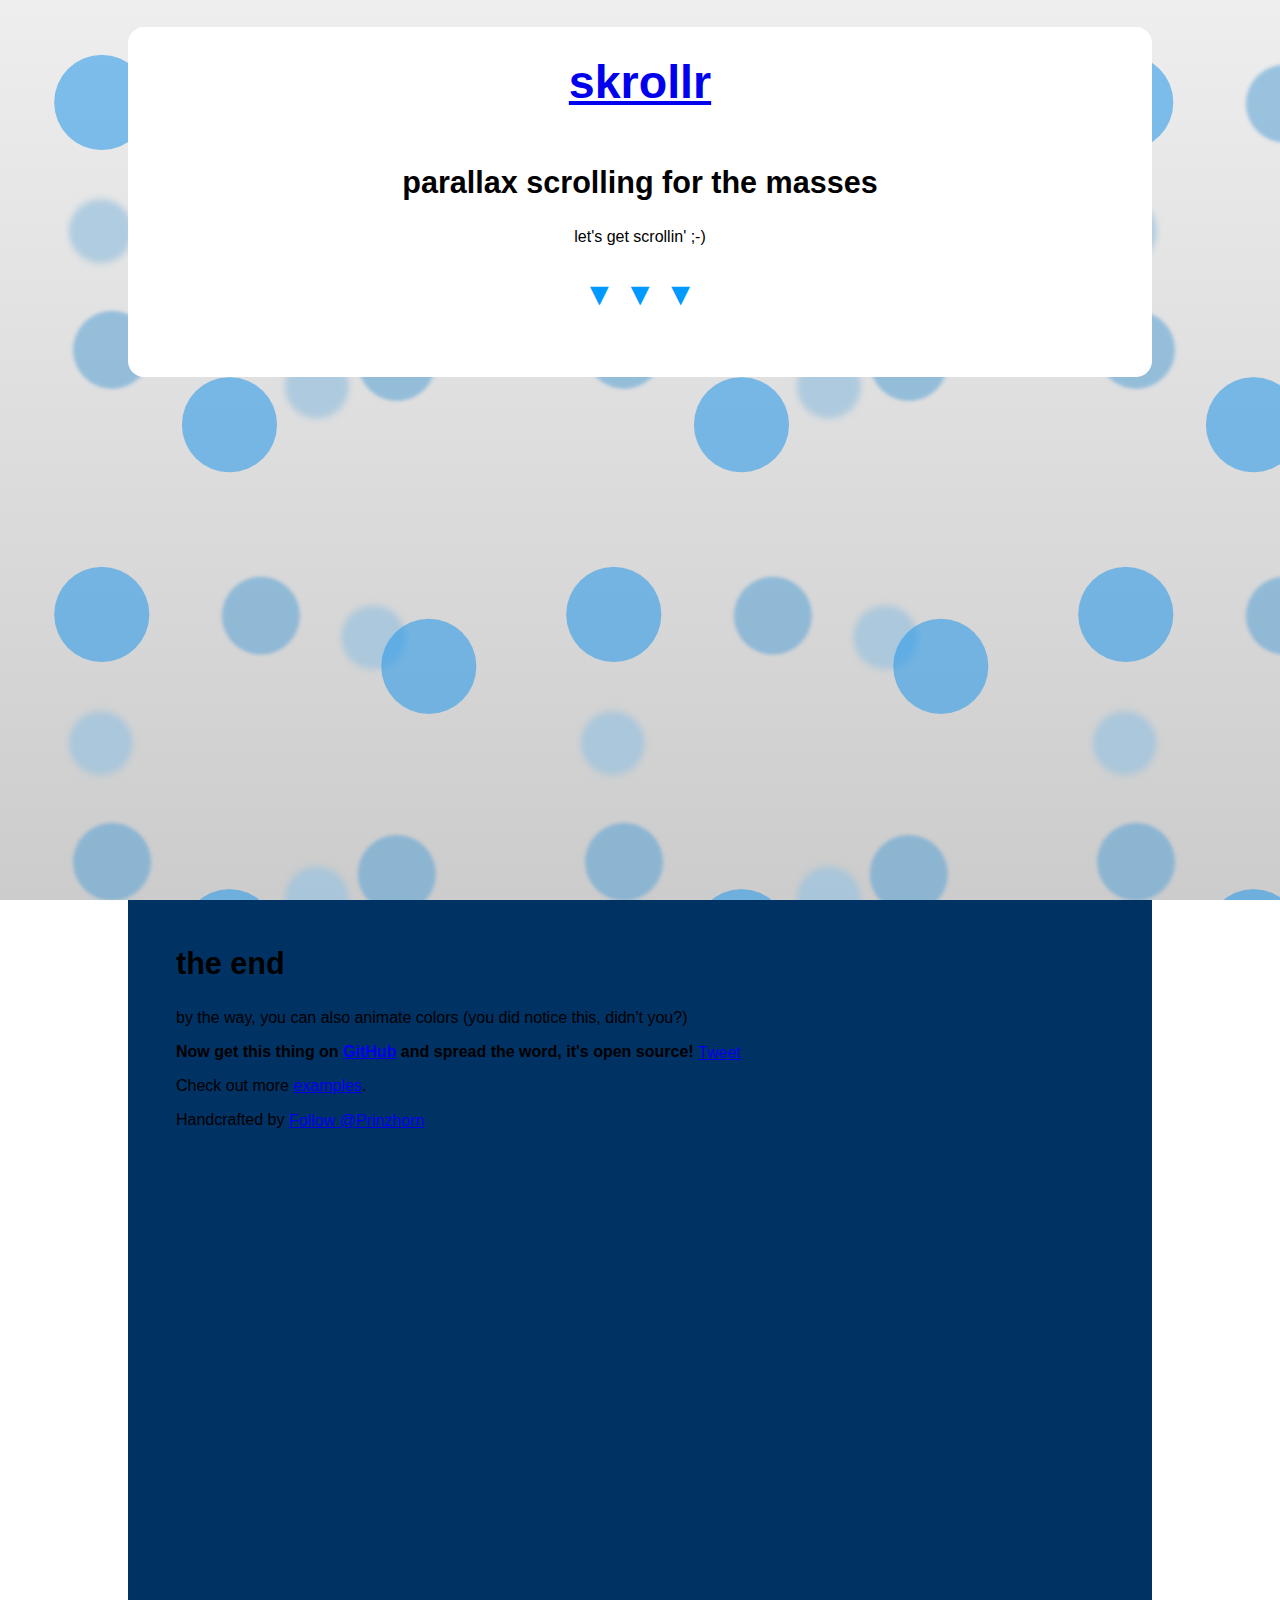
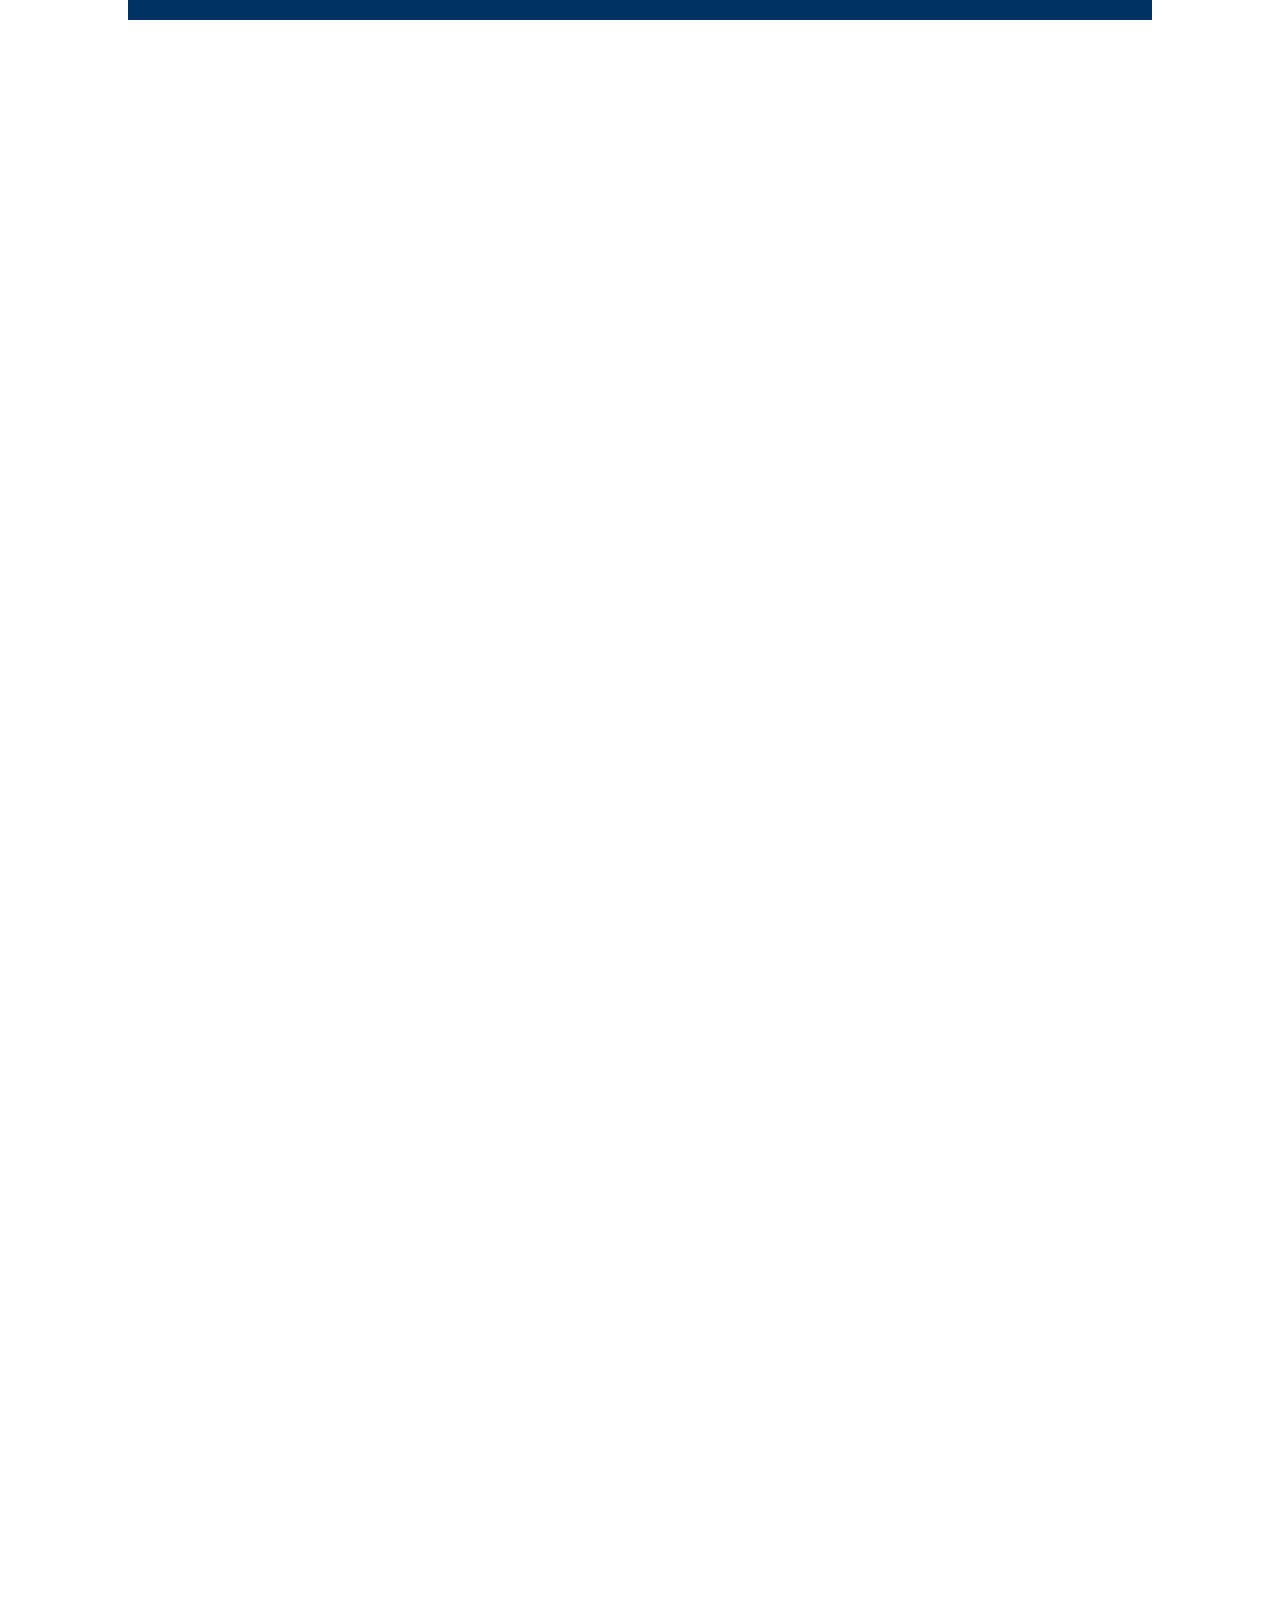
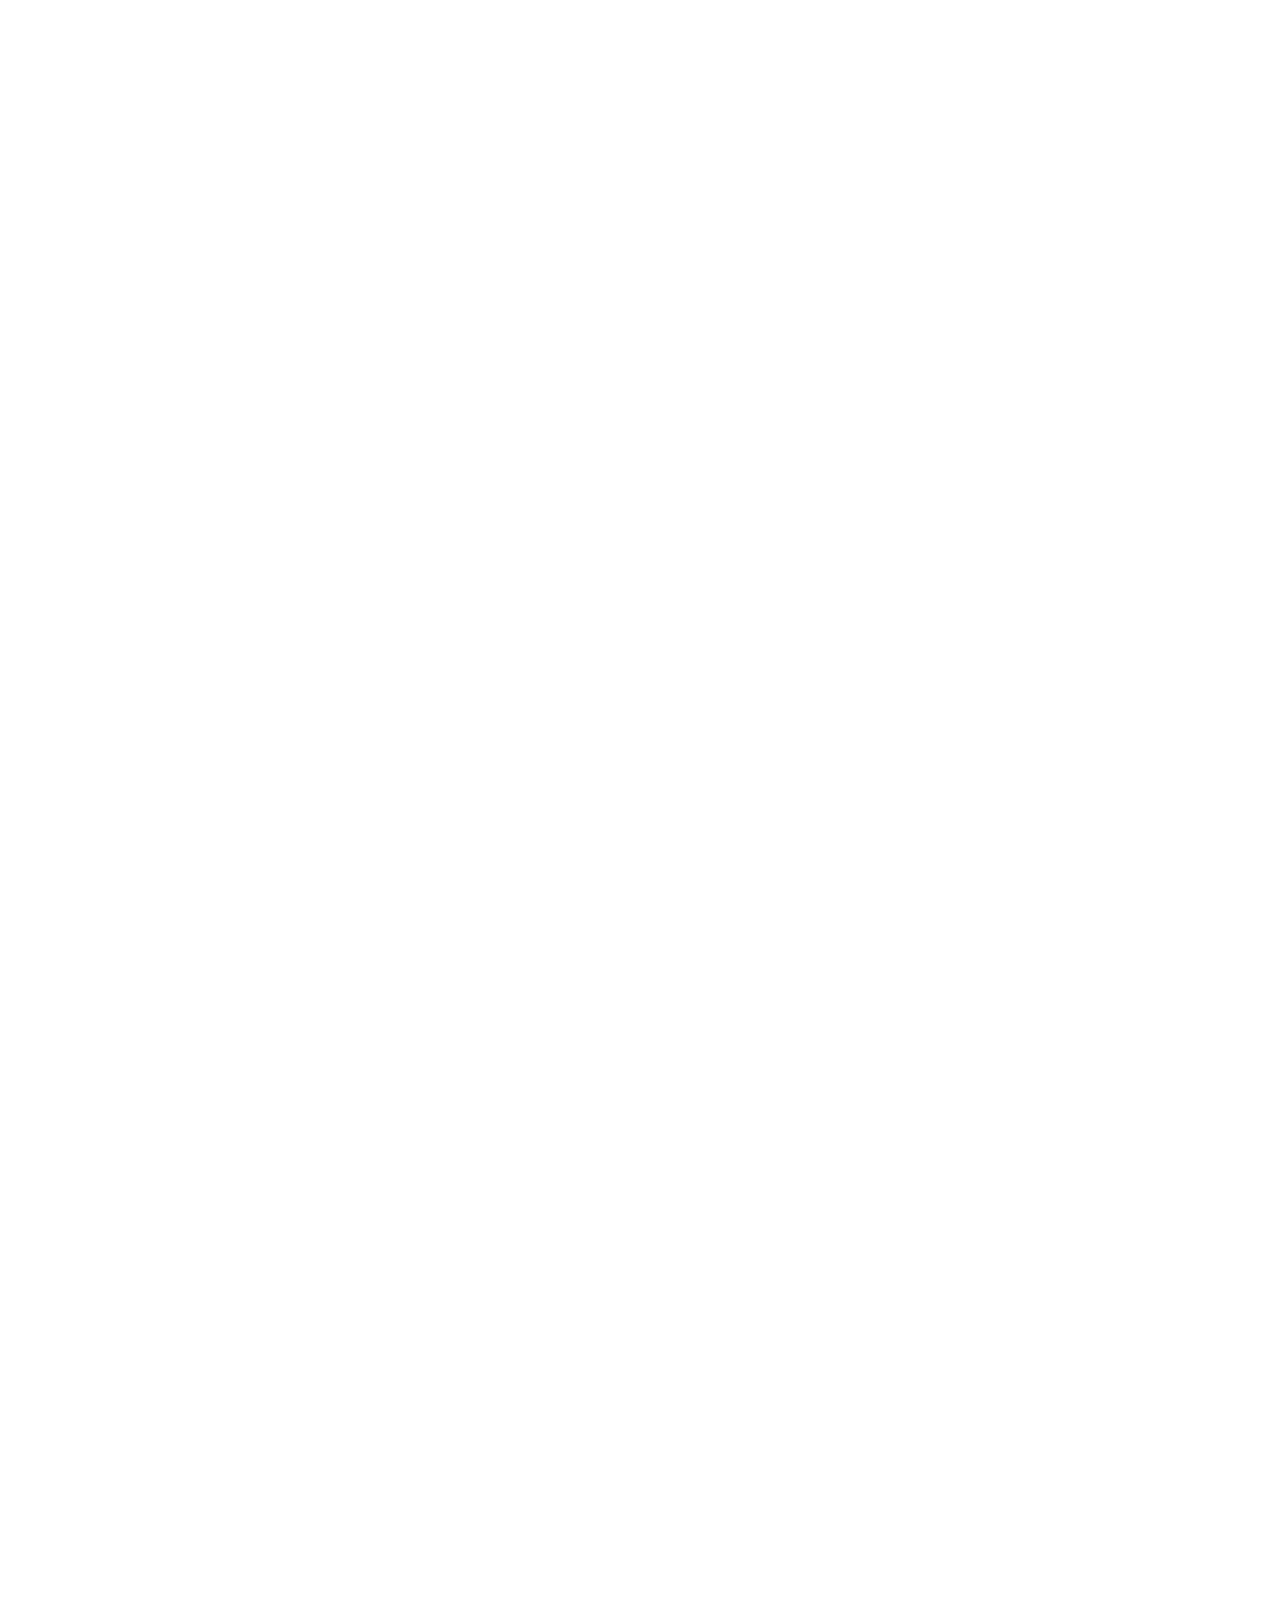
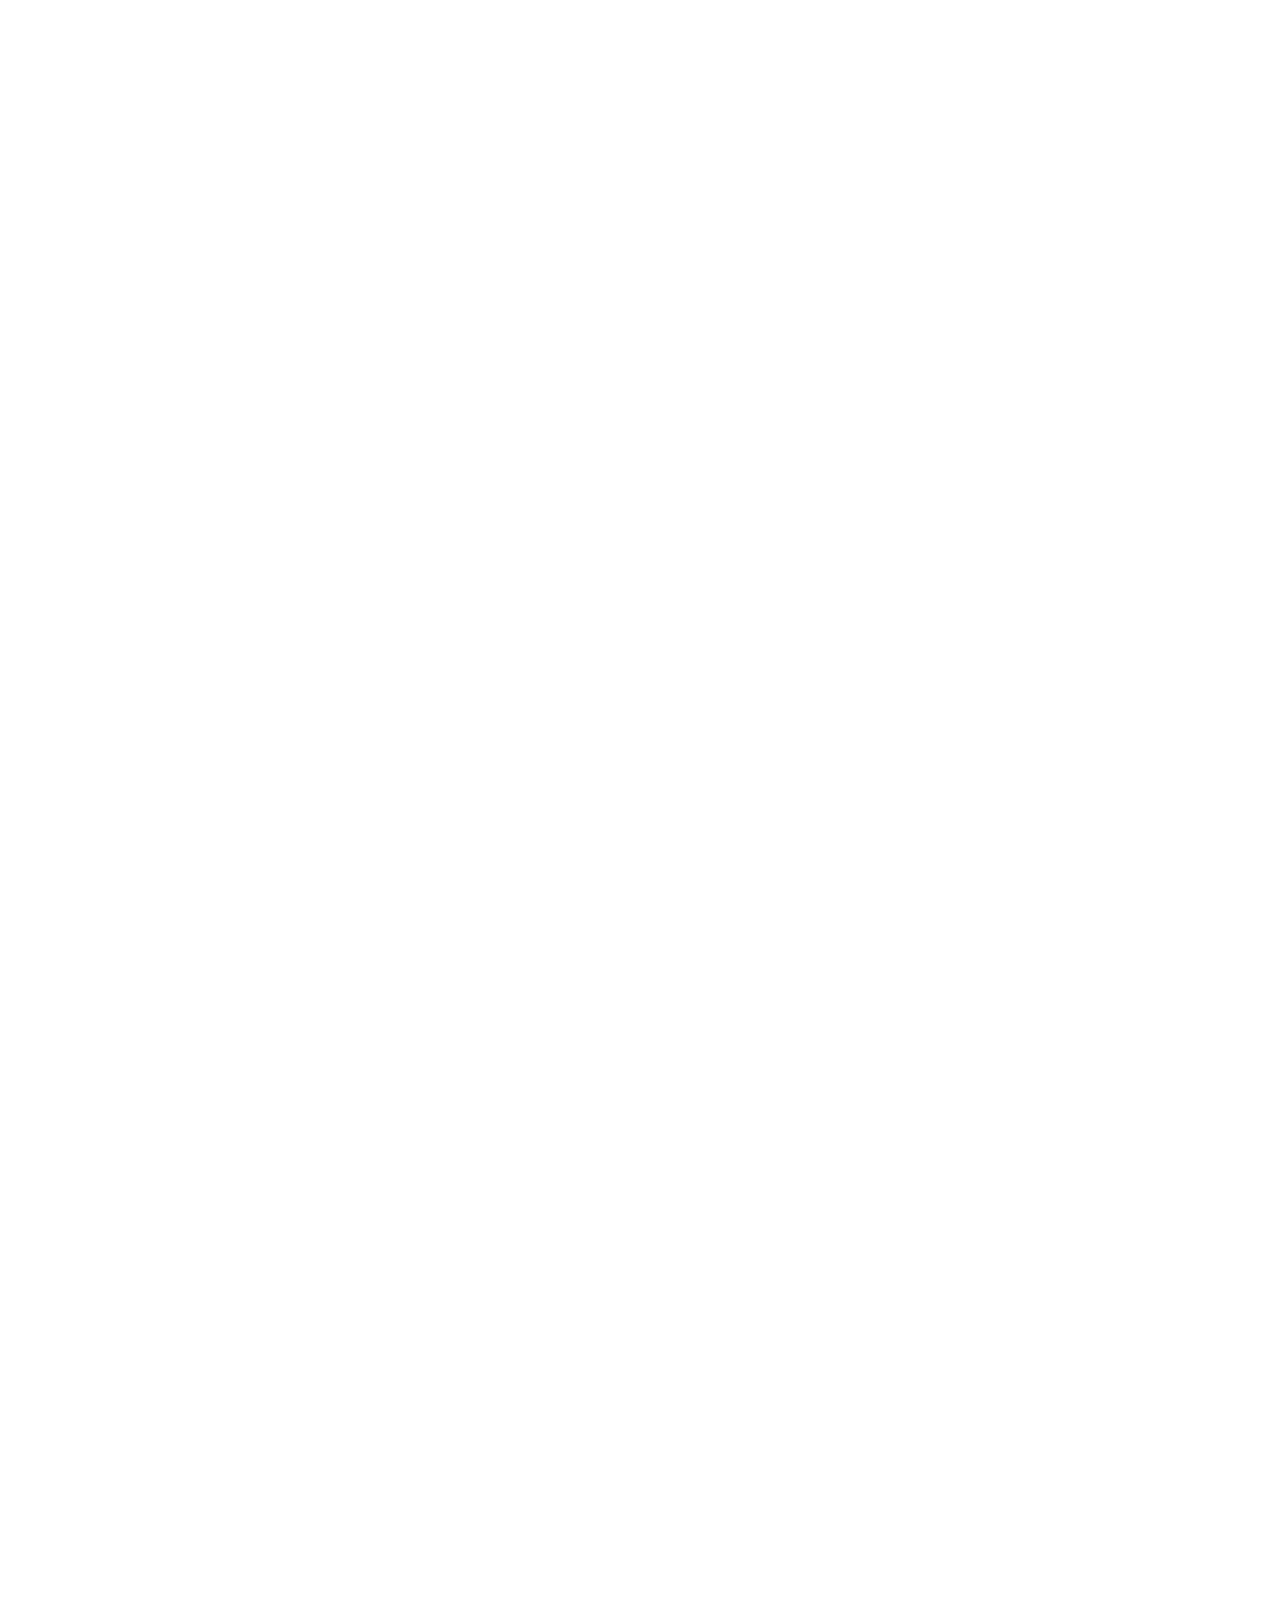
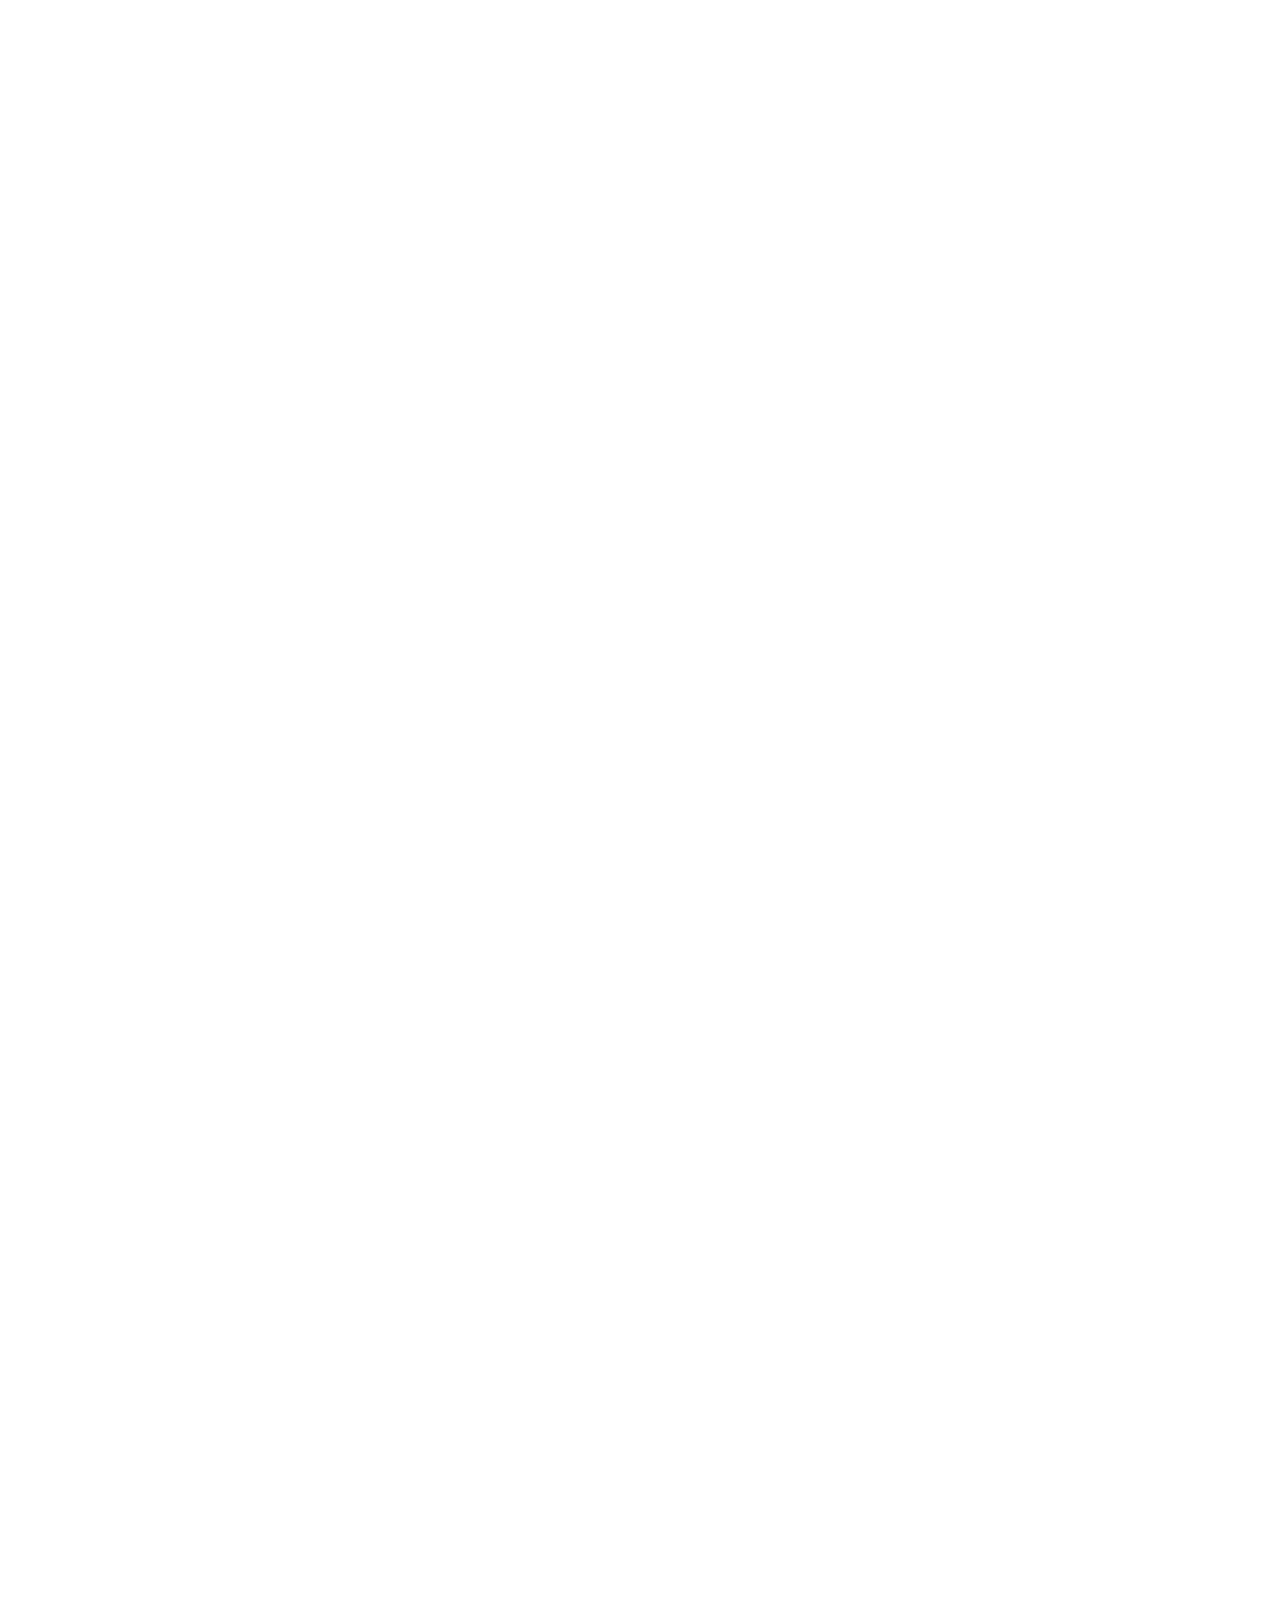
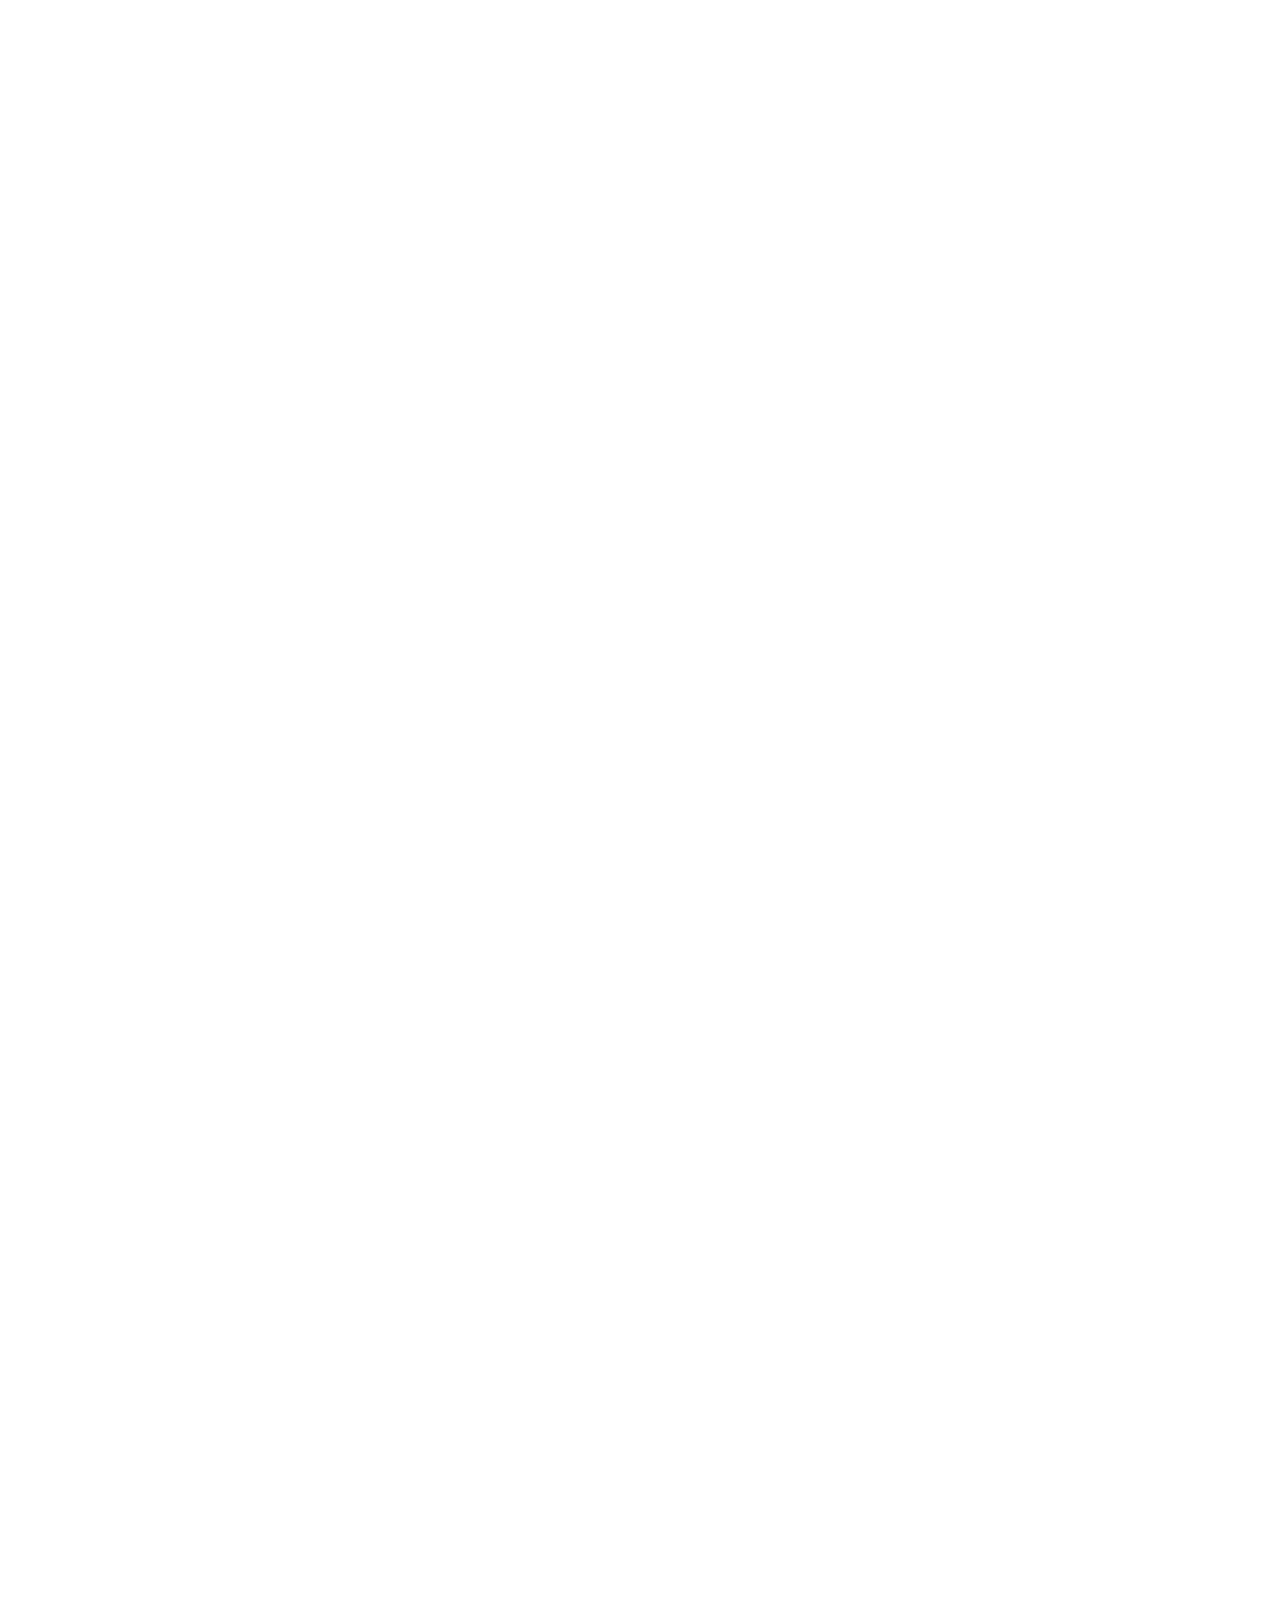
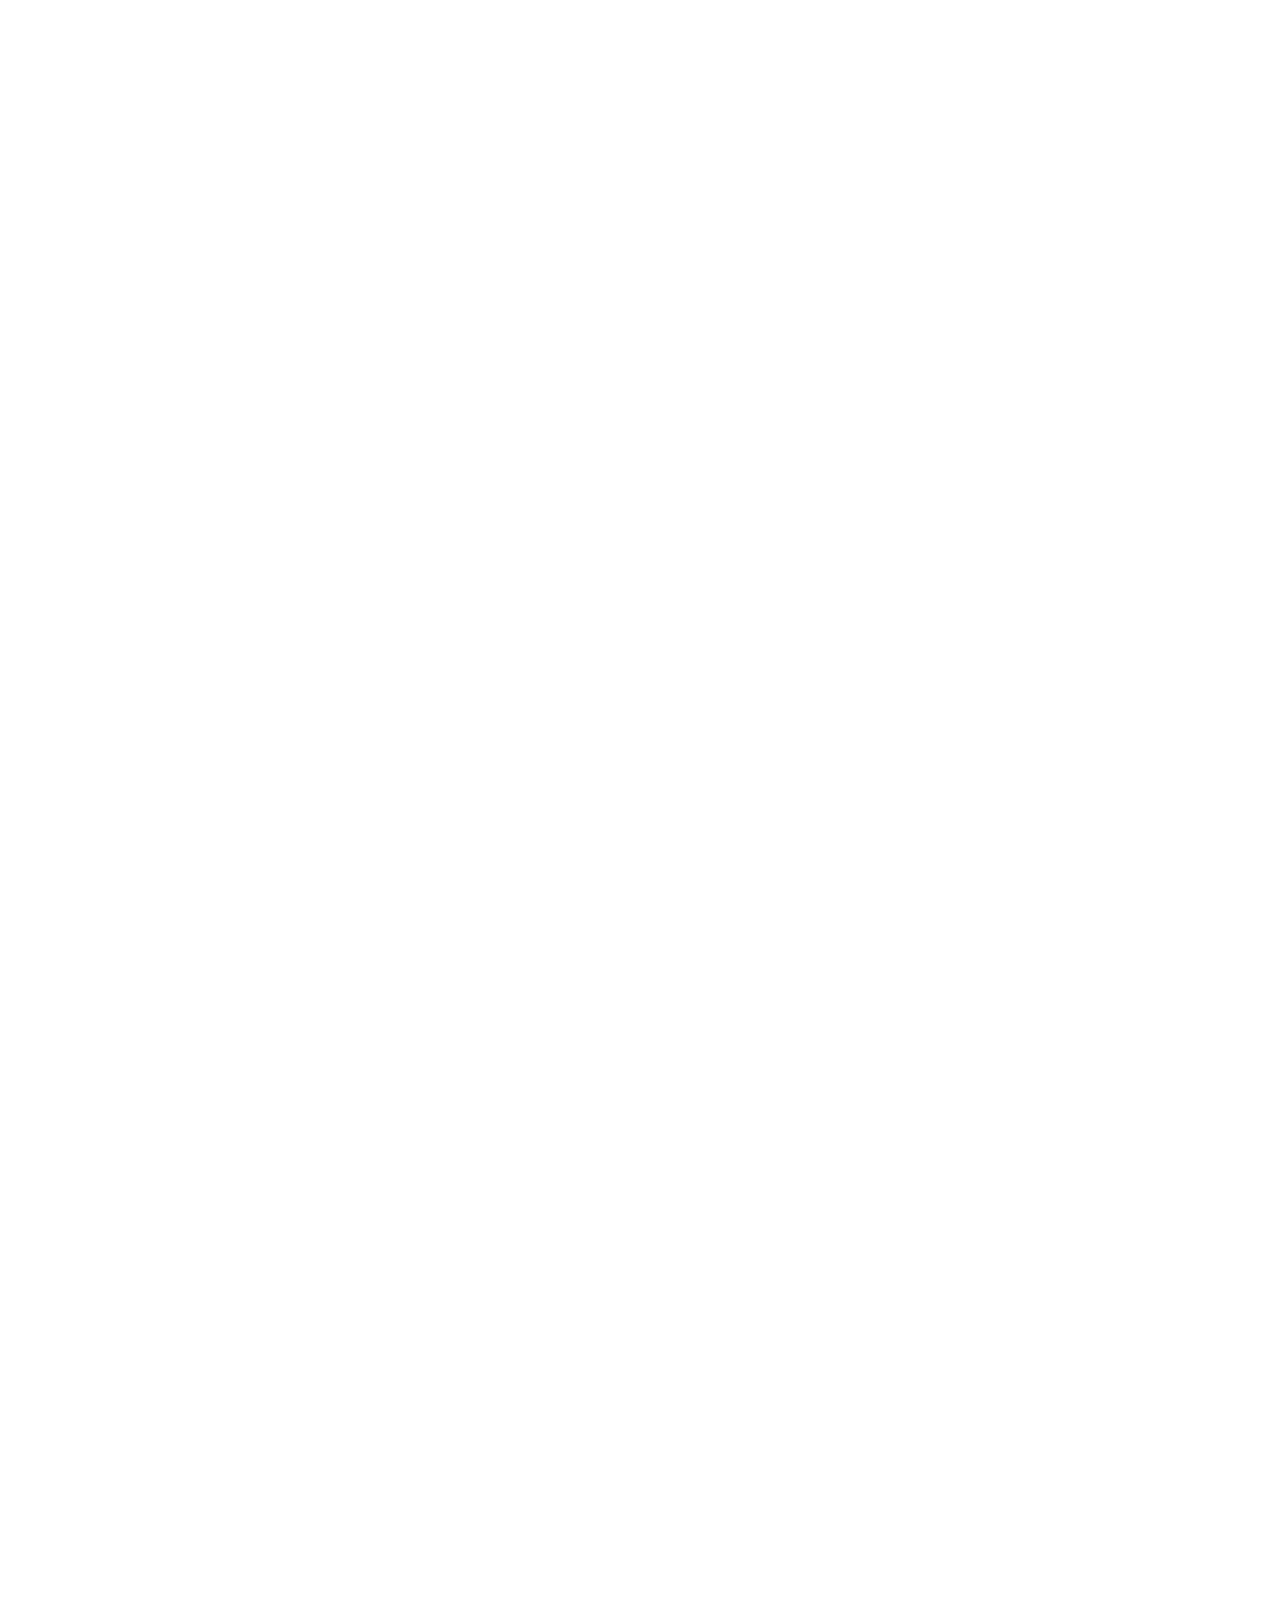
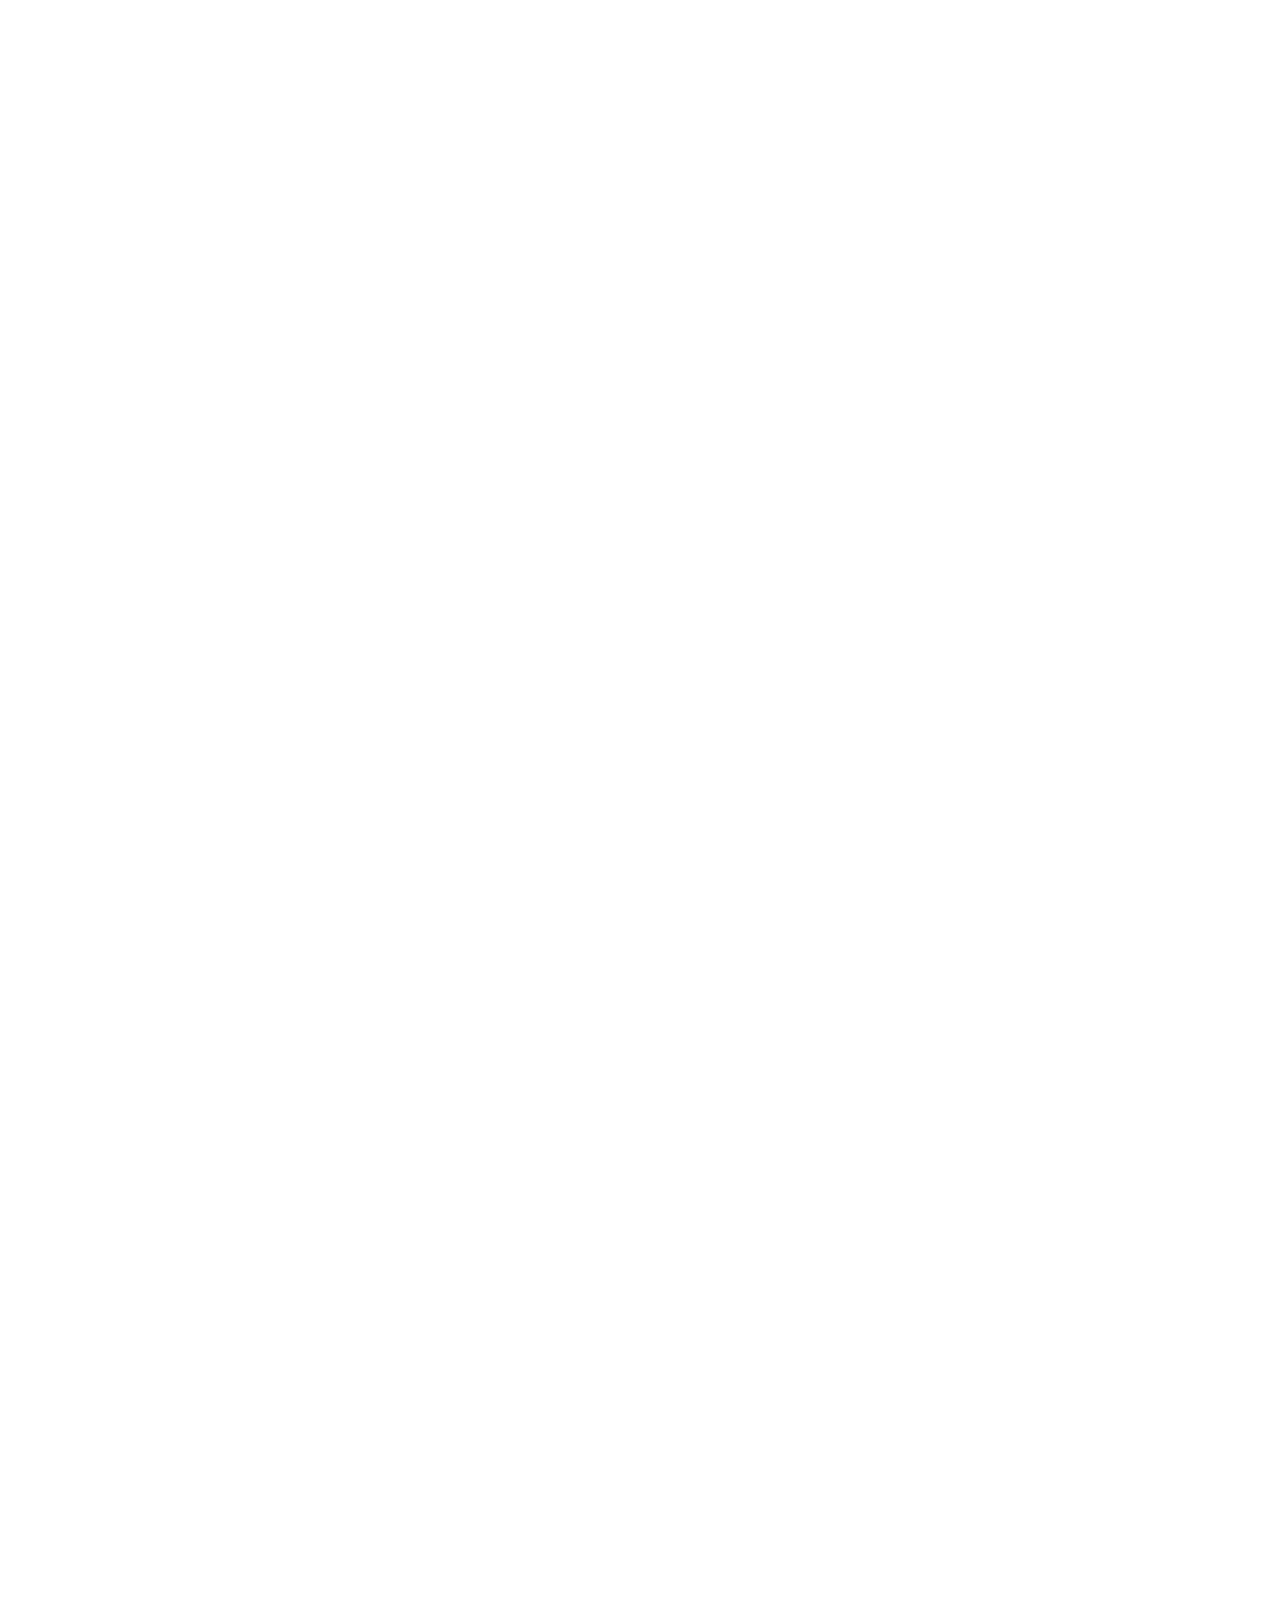
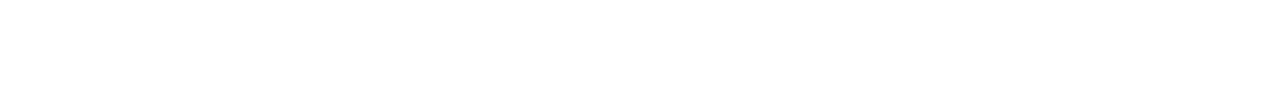
<file: lib/skrollr-master/index.html>
<!DOCTYPE html>
<html>
<head>
	<meta charset="utf-8">

	<meta name="viewport" content="width=device-width, initial-scale=1, maximum-scale=1">

	<title>skrollr - parallax scrolling for the masses</title>

	<link href="examples/fixed-positioning.css" rel="stylesheet" type="text/css" />
	<link href="examples/main.css" rel="stylesheet" type="text/css" />
</head>

<body>
	<div id="bg1" data-0="background-position:0px 0px;" data-end="background-position:-500px -10000px;"></div>
	<div id="bg2" data-0="background-position:0px 0px;" data-end="background-position:-500px -8000px;"></div>
	<div id="bg3" data-0="background-position:0px 0px;" data-end="background-position:-500px -6000px;"></div>

	<div id="progress" data-0="width:0%;background:hsl(200, 100%, 50%);" data-end="width:100%;background:hsl(920, 100%, 50%);"></div>

	<div id="intro" data-0="opacity:1;top:3%;transform:rotate(0deg);transform-origin:0 0;" data-500="opacity:0;top:-10%;transform:rotate(-90deg);">
		<h1><a href="https://github.com/Prinzhorn/skrollr">skrollr</a></h1>
		<h2>parallax scrolling for the masses</h2>
		<p>let's get scrollin' ;-)</p>
		<p class="arrows">▼&nbsp;▼&nbsp;▼</p>
	</div>

	<div id="transform" data-500="transform:scale(0) rotate(0deg);" data-1000="transform:scale(1) rotate(1440deg);opacity:1;" data-1600="" data-1700="transform:scale(5) rotate(3240deg);opacity:0;">
		<h2>transform</h2>
		<p>scale, skew and rotate the sh** out of any element</p>
	</div>

	<div id="properties" data-1700="top:100%;" data-2200="top:0%;" data-3000="display:block;" data-3700="top:-100%;display:none;">
		<h2>all numeric properties</h2>
		<p>width, height, padding, font-size, z-index, blah blah blah</p>
	</div>

	<div id="easing_wrapper" data-0="display:none;" data-3900="display:block;" data-4900="background:rgba(0, 0, 0, 0);color[swing]:rgb(0,0,0);" data-5900="background:rgba(0,0,0,1);color:rgb(255,255,255);" data-10000="top:0%;" data-12000="top:-100%;">
		<div id="easing" data-3900="left:100%" data-4600="left:25%;">
			<h2>easing?</h2>
			<p>sure.</p>
			<p>let me dim the <span data-3900="" data-4900="color[swing]:rgb(0,0,0);" data-5900="color:rgb(255,255,0);">lights</span> for this one...</p>
			<p data-5900="opacity:0;font-size:100%;" data-6500="opacity:1;font-size:150%;">you can set easings for each property and define own easing functions</p>
		</div>

		<div class="drop" data-6500="left:15%;bottom:100%;" data-9500="bottom:0%;">linear</div>
		<div class="drop" data-6500="left:25%;bottom[quadratic]:100%;" data-9500="bottom:0%;">quadratic</div>
		<div class="drop" data-6500="left:35%;bottom[cubic]:100%;" data-9500="bottom:0%;">cubic</div>
		<div class="drop" data-6500="left:45%;bottom[swing]:100%;" data-9500="bottom:0%;">swing</div>
		<div class="drop" data-6500="left:55%;bottom[WTF]:100%;" data-9500="bottom:0%;">WTF</div>
		<div class="drop" data-6500="left:65%;bottom[inverted]:100%;" data-9500="bottom:0%;">inverted</div>
		<div class="drop" data-6500="left:75%;bottom[bounce]:100%;" data-9500="bottom:0%;">bounce</div>
	</div>

	<div id="download" data-10000="top[cubic]:100%;border-radius[cubic]:0em;background:rgb(0,50,100);border-width:0px;" data-12000="top:10%;border-radius:2em;background:rgb(190,230,255);border-width:10px;">
		<h2>the end</h2>
		<p>by the way, you can also animate colors (you did notice this, didn't you?)</p>
		<p><strong>Now get this thing on <a href="https://github.com/Prinzhorn/skrollr">GitHub</a> and spread the word, it's open source!</strong> <a href="https://twitter.com/share" class="twitter-share-button" data-url="http://prinzhorn.github.com/skrollr/" data-via="Prinzhorn">Tweet</a>
		<script>!function(d,s,id){var js,fjs=d.getElementsByTagName(s)[0];if(!d.getElementById(id)){js=d.createElement(s);js.id=id;js.src="//platform.twitter.com/widgets.js";fjs.parentNode.insertBefore(js,fjs);}}(document,"script","twitter-wjs");</script></p>
		<p>Check out more <a href="https://github.com/Prinzhorn/skrollr/tree/master/examples#examples">examples</a>.</p>
		<p>Handcrafted by <a href="https://twitter.com/Prinzhorn" class="twitter-follow-button" data-show-count="false">Follow @Prinzhorn</a>
		<script>!function(d,s,id){var js,fjs=d.getElementsByTagName(s)[0];if(!d.getElementById(id)){js=d.createElement(s);js.id=id;js.src="//platform.twitter.com/widgets.js";fjs.parentNode.insertBefore(js,fjs);}}(document,"script","twitter-wjs");</script></p>
	</div>

	<div id="scrollbar" data-0="top:0%;margin-top:2px;" data-end="top:100%;margin-top:-52px;"></div>

	<script type="text/javascript" src="dist/skrollr.min.js"></script>

	<!--[if lt IE 9]>
	<script type="text/javascript" src="../skrollr-ie/dist/skrollr.ie.min.js"></script>
	<![endif]-->

	<script type="text/javascript">
	var s = skrollr.init({
		edgeStrategy: 'set',
		easing: {
			WTF: Math.random,
			inverted: function(p) {
				return 1-p;
			}
		}
	});
	</script>
</body>

</html>
</file>
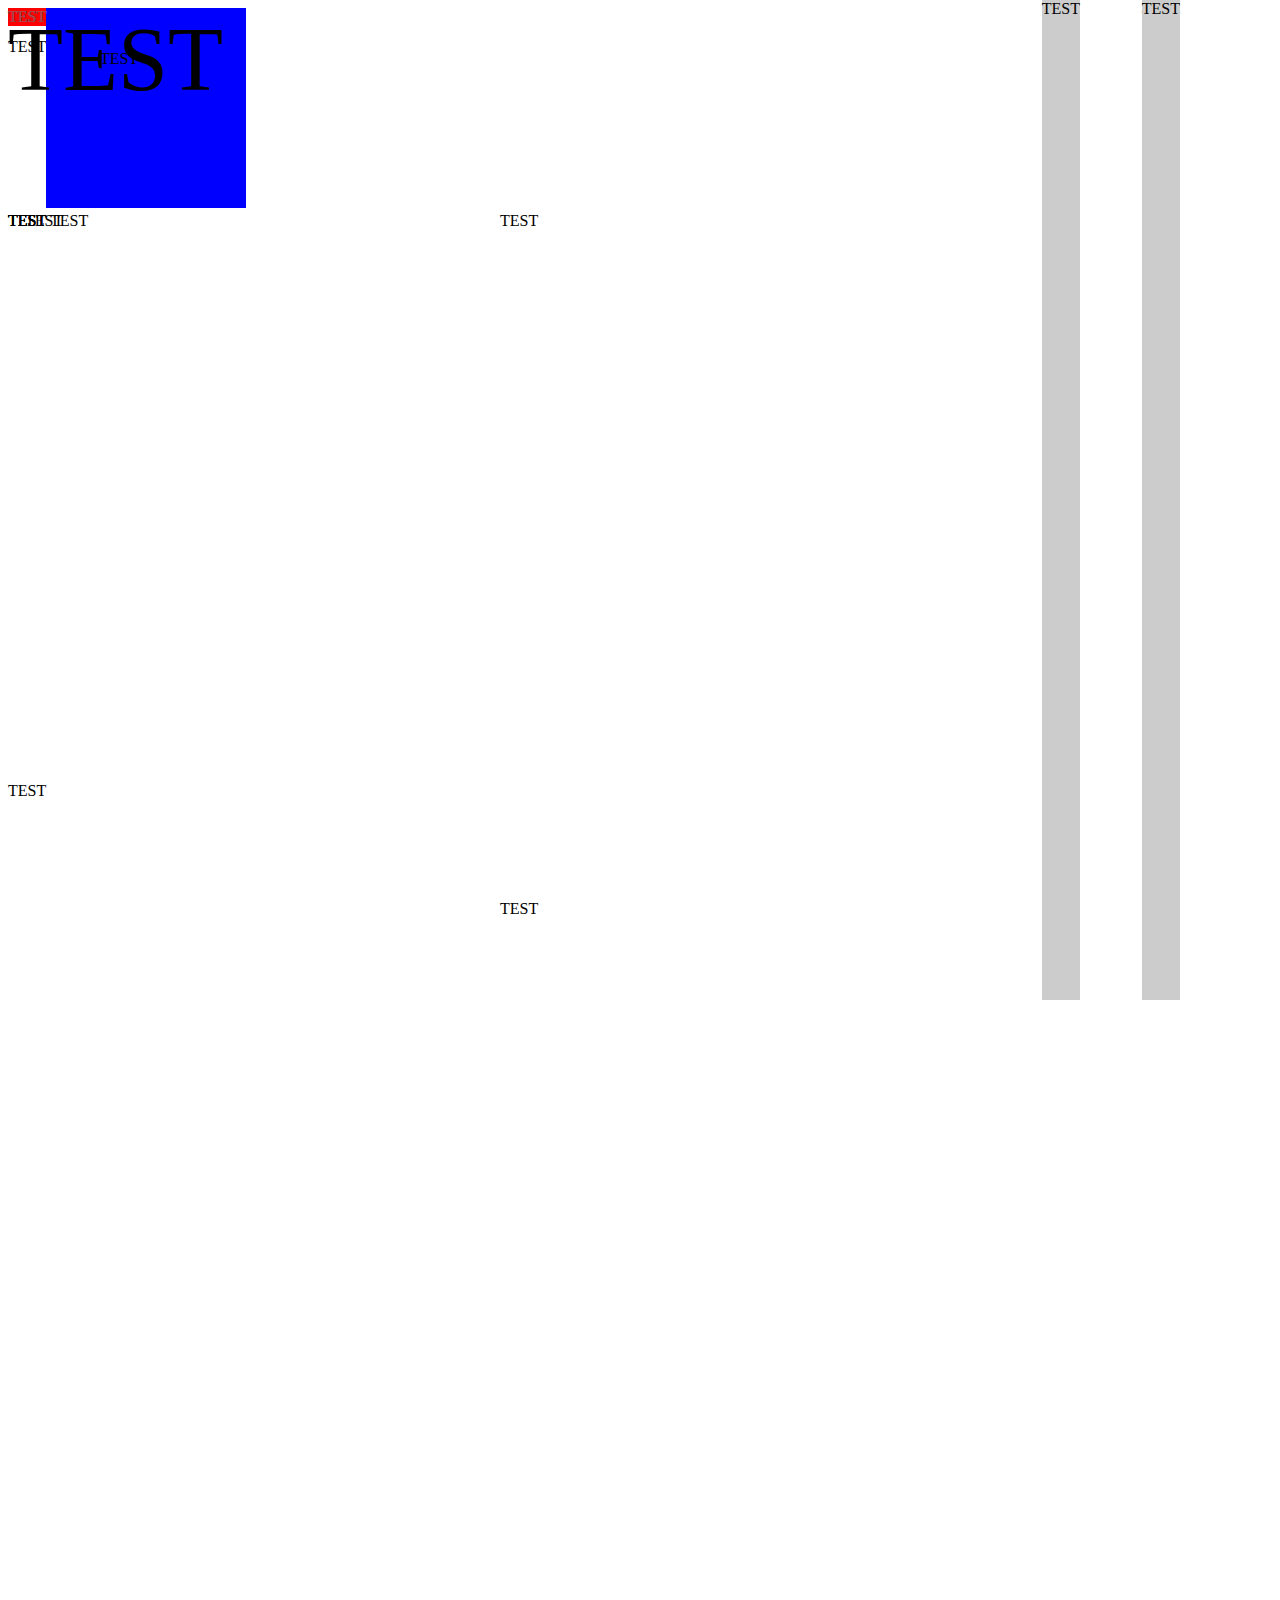
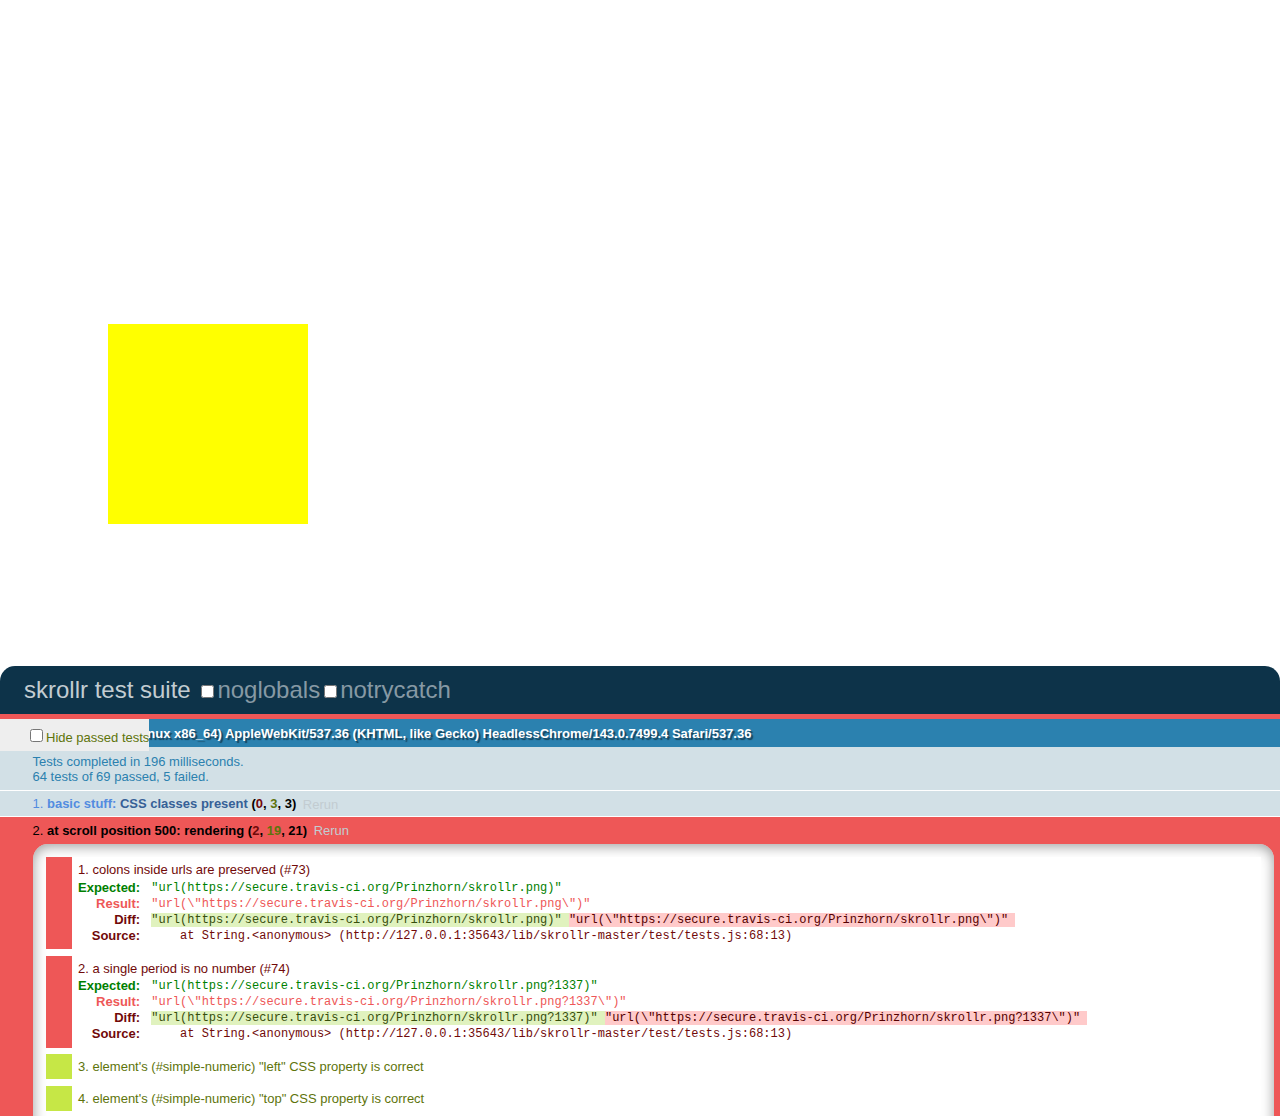
<file: lib/skrollr-master/test/index.html>
<!DOCTYPE html>
<html class="no-skrollr">
<head>
	<meta charset="utf-8" />

	<title>skrollr test suite</title>

	<link rel="stylesheet" type="text/css" href="qunit.css" />

	<style type="text/css">
	#qunit {
		position:fixed;
		bottom:0;
		left:0;
		right:0;
		height:50%;
		overflow:auto;
		z-index:101;
	}

	#anchor-1, #anchor-2 {
		height:1000px;
		background:#ccc;
		position:absolute;
		top:0;
	}

	#foreign-anchor {
		margin:100px;
		padding:100px;
		background:#ff0;
		position:fixed;
	}

	#relative-percentage-offset {
		top:100%;
	}

	#float {
		position:static !important;
	}

	div {position:absolute;}
	</style>

	<script src="../src/skrollr.js" type="text/javascript"></script>
</head>
<body class="notransition">
	<div id="end" data-start="font-size:10px;" data-end="font-size:90px;">TEST</div>
	<div id="simple-numeric" data-_myconst--300="  	left:-100px; top:0px	" data-_myconst-200-start="  top:50px; 		 left:100px; ">TEST</div>
	<div id="compound-numeric" data-_my500--500="margin:0px 10px 20px 30px;" data-_my500="margin:30px 20px 10px 0px;">TEST</div>
	<div id="rgb-color" data-0="color:rgb(0,0,0);" data-500="color:rgb(50,100,150);">TEST</div>
	<div id="rgba-color" data-0="color:rgba(0,0,0,.2);" data-500="color:rgba(50,100,150,.5);">TEST</div>
	<div id="hsl-color" data-0="color:hsl(0,0%,0%);" data-500="color:hsl(3600,50%,50%);">TEST</div>
	<div id="hsla-color" data-0="color:hsla(0,0%,0%,.0);" data-500="color:hsla(3600,50%,50%,.5);">TEST</div>
	<div id="no-interpolation" data-0="right:!0px;" data-499="right:!100px;">TEST</div>
	<div id="anchor-1" data-top-bottom="right:100px;" data-top="right:0px;">TEST</div>
	<div id="anchor-2" data-top="right:0px;" data-top-center="right:200px;">TEST</div>
	<div id="foreign-anchor" data-top="padding:200px;" data-top-center="padding:100px;" data-anchor-target="#anchor-2"></div>
	<div id="float" data-start="float:none;" data-499="float:left;" style="background:red;">TEST</div>

	<svg version="1.1" width="200px" height="200px">
		<rect
			width="200" height="200" style="fill:#0000ff;fill-rule:evenodd;stroke:none"
			id="svg-relative-mode"
			data-top="margin:100px;" data-top-bottom="margin:200px;" />
	</svg>

	<div id="colon-url" data-250="background-image:!none;" data-499='background-image:!url("https://secure.travis-ci.org/Prinzhorn/skrollr.png");'>TEST</div>
	<div id="period-number" data-250="background-image:!none;" data-499='background-image:!url("https://secure.travis-ci.org/Prinzhorn/skrollr.png?1337");'>TEST</div>

	<div id="easing" data-0="left[half1]:0px;" data-500="left[half1]:50px;">TEST</div>
	<div id="easing_with_easing_strategy" data-0="left[half1]:0px;" data-500="left[half1]:50px;" data-edge-strategy="ease">TEST</div>

	<div id="reset-strategy" data-0="left:0px;" data-500="left:50px;" data-edge-strategy="reset" style="left:1337px;">TEST</div>

	<div id="percentage-offset" data-0="left:0px;" data-200p="left:500px;">TEST</div>

	<div id="relative-percentage-offset" data-0="left:0px;" data--100p-bottom-top="left:500px;">TEST</div>

	<div id="auto-z-index" data-0="z-index:!1;" data-250="z-index:auto;">TEST</div>

	<div id="attr" data-0="@title:500;@data-test:skrollr" data-250="@title:250" data-500="@title:0;@data-test:skrollr-test">TEST</div>

	<div id="qunit"></div>

	<script src="qunit.js" type="text/javascript"></script>
	<script src="qunit-numeric-css-property-equals.js" type="text/javascript"></script>
	<script src="jquery.js" type="text/javascript"></script>
	<!--[if lt IE 9]>
	<script type="text/javascript" src="../src/plugins/skrollr.ie.js"></script>
	<![endif]-->
	<script src="tests.js" type="text/javascript"></script>
</body>
</html>
</file>
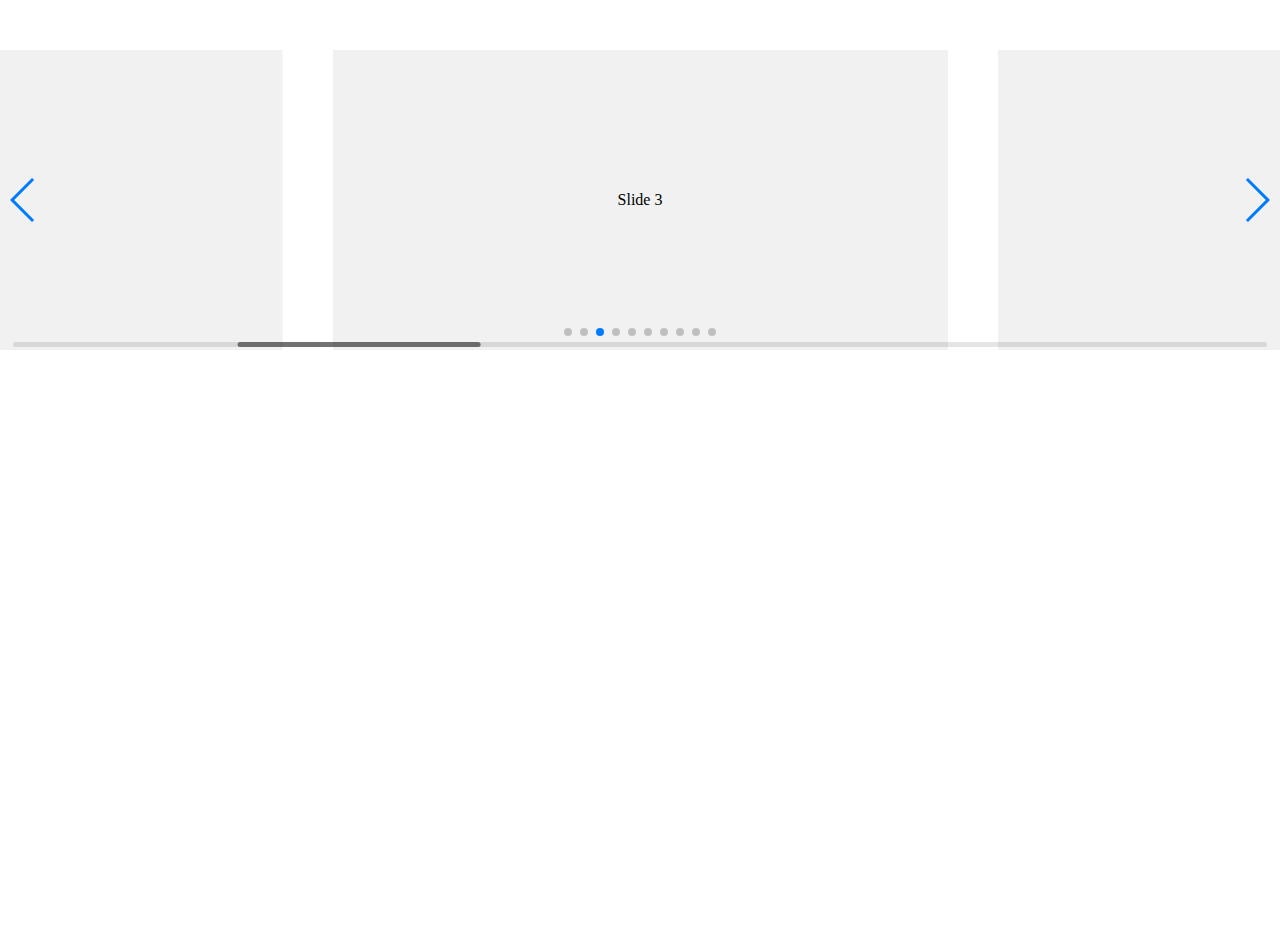
<file: lib/swiper-4.2.0/playground/index.html>
<!doctype html>
<html lang="en">
<head>
    <meta charset="UTF-8">
    <title>Swiper Playground</title>
    <link rel="stylesheet" href="../dist/css/swiper.min.css">
    <meta name="viewport" content="width=device-width">
</head>
<body>
    <div class="swiper-container">
        <div class="swiper-scrollbar"></div>
        <div class="swiper-button-prev"></div>
        <div class="swiper-button-next"></div>
        <div class="swiper-wrapper">
            <div class="swiper-slide">Slide 1</div>
            <div class="swiper-slide">Slide 2</div>
            <div class="swiper-slide">Slide 3</div>
            <div class="swiper-slide">Slide 4</div>
            <div class="swiper-slide">Slide 5</div>
            <div class="swiper-slide">Slide 6</div>
            <div class="swiper-slide">Slide 7</div>
            <div class="swiper-slide">Slide 8</div>
            <div class="swiper-slide">Slide 9</div>
            <div class="swiper-slide">Slide 10</div>
        </div>
        <div class="swiper-pagination"></div>
    </div>
    <style>
    body, html {
        padding: 0;
        margin: 0;
        position: relative;
        height: 100%;
    }
    .swiper-container {
        width: 100%;
        height: 300px;
        margin: 50px auto;
    }
    .swiper-slide {
        background: #f1f1f1;
        color:#000;
        text-align: center;
        line-height: 300px;
    }
    </style>
    <script src="../dist/js/swiper.min.js"></script>
    <script>
        var swiper = new Swiper({
            el: '.swiper-container',
            initialSlide: 2,
            spaceBetween: 50,
            slidesPerView: 2,
            centeredSlides: true,
            slideToClickedSlide: true,
            grabCursor: true,
            scrollbar: {
              el: '.swiper-scrollbar',
            },
            mousewheel: {
              enabled: true,
            },
            keyboard: {
              enabled: true,
            },
            pagination: {
              el: '.swiper-pagination',
            },
            navigation: {
              nextEl: '.swiper-button-next',
              prevEl: '.swiper-button-prev',
            },
        });
    </script>
</body>
</html>
</file>
<file: lib/skrollr-master/examples/fixed-positioning.css>
/*
 * This file is NOT needed in order to use skrollr.
 * The demo uses it and it may help you as well.
 */


html, body {
	width:100%;
	height:100%;
	padding:0;
	margin:0;
	overflow-x:hidden;
}

.skrollable {
	/*
	 * First-level skrollables are positioned relative to window
	 */
	position:fixed;

	/*
	 * Skrollables by default have a z-index of 100 in order to make it easy to position elements in front/back without changing each skrollable
	 */
	z-index:100;
}

.skrollr-mobile .skrollable {
	/*
		May cause issues on Android default browser (see #331 on GitHub).
	*/
	position:absolute;
}

.skrollable .skrollable {
	/*
	 * Second-level skrollables are positioned relative their parent skrollable
	 */
	position:absolute;
}

.skrollable .skrollable .skrollable {
	/*
	 * Third-level (and below) skrollables are positioned static
	 */
	position:static;
}
</file>
<file: lib/skrollr-master/examples/main.css>
html, body, div, span, p, a, del, em, img, ol, ul, li, fieldset, form, label {
	margin: 0;
	padding: 0;
	border: 0;
	font-size: 100%;
	font: inherit;
	vertical-align: baseline;
}

article, aside, details, figcaption, figure,
footer, header, hgroup, menu, nav, section {
	display: block;
}

html, body {
	line-height: 1;
	min-height:100%;
	font-family:Artial, Verdana, sans-serif;
}

body {
	background: #eeeeee;
	background: -webkit-linear-gradient(top, #eeeeee, #cccccc 100%);
	background: -moz-linear-gradient(top, #eeeeee, #cccccc 100%);
	background: -o-linear-gradient(top, #eeeeee, #cccccc 100%);
	background: -ms-linear-gradient(top, #eeeeee, #cccccc 100%);
	background: linear-gradient(top, #eeeeee, #cccccc 100%);
	background-attachment:fixed;
}

ol, ul {
	list-style: none;
}

p {
	margin:1em 0;
	line-height:1.1em;
}

q {
	font-style:italic;
	color:#333;
}

h1 {
	font-size:2.91em;
	margin:0;
}

h1 > small {
	text-align:right;
	display:inline-block;
	font-size:.71em;
	text-indent:15em;
	color:#444;
}

h2 {
	color:inherit;
	font-size:1.91em;
	margin:2em 0 1em 0;
}

h2:first-child {margin-top:0;}

h3 {
	color:#333;
	font-size:1.41em;
	margin:1em 0;
}

h4 {
	color:#444;
	font-size:1.11em;
	margin:1em 0;
}

#progress {
	height:2%;
	background:#444;
	bottom:0;
	z-index:200;
}

#scrollbar {
	position:fixed;
	right:2px;
	height:50px;
	width:6px;
	background:#444;
	background:rgba(0,0,0,0.6);
	border:1px solid rgba(255,255,255,0.6);
	z-index:300;
	border-radius:3px;
}

.skrollr-desktop #scrollbar {display:none;}

#bg1, #bg2, #bg3 {
	z-index:50;
	top:0;
	left:0;
	width:100%;
	height:100%;
	background:url(images/bubbles.png) repeat 0 0;
}

#bg2 {
	z-index:49;
	background-image:url(images/bubbles2.png);
}

#bg3 {
	z-index:48;
	background-image:url(images/bubbles3.png);
}

#intro {
	width:80%;
	left:50%;
	top:1em;
	margin-left:-40%;
	padding:2em;
	background:#fff;
	text-align:center;
	border-radius:1em;

	-webkit-transform-origin:0 0;
	-moz-transform-origin:0 0;
	-ms-transform-origin:0 0;
	-o-transform-origin:0 0;
	transform-origin:0 0;

	-webkit-box-sizing: border-box;
	-moz-box-sizing: border-box;
	box-sizing: border-box;
}

#intro .arrows {
	font-size:2em;
	color:#09f;
}

#transform {
	width:70%;
	left:50%;
	top:20%;
	margin-left:-35%;
	text-align:center;
	font-size:150%;

	.transform-origin(50%, 50%);
}

#properties {
	width:100%;
	height:100%;
	padding-top:10%;
	text-align:center;

	-webkit-box-sizing: border-box;
	-moz-box-sizing: border-box;
	box-sizing: border-box;
}

#easing_wrapper {
	width:100%;
	height:100%;
}

#easing {
	top:10%;
	width:50%;
	z-index:101;
}

.drop {
	background:#09f;
	font-weight:bold;
	padding:1em;
}

#download {
	width:80%;
	left:10%;
	height:80%;
	padding:3em;
	border:0 solid #222;

	-webkit-box-sizing: border-box;
	-moz-box-sizing: border-box;
	box-sizing: border-box;
}

.twitter-share-button, .twitter-follow-button {
	vertical-align:middle;
}
</file>
<file: lib/skrollr-master/test/qunit.css>
/**
 * QUnit v1.5.0 - A JavaScript Unit Testing Framework
 *
 * http://docs.jquery.com/QUnit
 *
 * Copyright (c) 2012 John Resig, JÃ¶rn Zaefferer
 * Dual licensed under the MIT (MIT-LICENSE.txt)
 * or GPL (GPL-LICENSE.txt) licenses.
 */

/** Font Family and Sizes */

#qunit-tests, #qunit-header, #qunit-banner, #qunit-testrunner-toolbar, #qunit-userAgent, #qunit-testresult {
    font-family: "Helvetica Neue Light", "HelveticaNeue-Light", "Helvetica Neue", Calibri, Helvetica, Arial, sans-serif;
}

#qunit-testrunner-toolbar, #qunit-userAgent, #qunit-testresult, #qunit-tests li { font-size: small; }
#qunit-tests { font-size: smaller; }


/** Resets */

#qunit-tests, #qunit-tests ol, #qunit-header, #qunit-banner, #qunit-userAgent, #qunit-testresult {
	margin: 0;
	padding: 0;
}


/** Header */

#qunit-header {
	padding: 0.5em 0 0.5em 1em;

	color: #8699a4;
	background-color: #0d3349;

	font-size: 1.5em;
	line-height: 1em;
	font-weight: normal;

	border-radius: 15px 15px 0 0;
	-moz-border-radius: 15px 15px 0 0;
	-webkit-border-top-right-radius: 15px;
	-webkit-border-top-left-radius: 15px;
}

#qunit-header a {
	text-decoration: none;
	color: #c2ccd1;
}

#qunit-header a:hover,
#qunit-header a:focus {
	color: #fff;
}

#qunit-header label {
	display: inline-block;
}

#qunit-banner {
	height: 5px;
}

#qunit-testrunner-toolbar {
	padding: 0.5em 0 0.5em 2em;
	color: #5E740B;
	background-color: #eee;
}

#qunit-userAgent {
	padding: 0.5em 0 0.5em 2.5em;
	background-color: #2b81af;
	color: #fff;
	text-shadow: rgba(0, 0, 0, 0.5) 2px 2px 1px;
}


/** Tests: Pass/Fail */

#qunit-tests {
	list-style-position: inside;
}

#qunit-tests li {
	padding: 0.4em 0.5em 0.4em 2.5em;
	border-bottom: 1px solid #fff;
	list-style-position: inside;
}

#qunit-tests.hidepass li.pass, #qunit-tests.hidepass li.running  {
	display: none;
}

#qunit-tests li strong {
	cursor: pointer;
}

#qunit-tests li a {
	padding: 0.5em;
	color: #c2ccd1;
	text-decoration: none;
}
#qunit-tests li a:hover,
#qunit-tests li a:focus {
	color: #000;
}

#qunit-tests ol {
	margin-top: 0.5em;
	padding: 0.5em;

	background-color: #fff;

	border-radius: 15px;
	-moz-border-radius: 15px;
	-webkit-border-radius: 15px;

	box-shadow: inset 0px 2px 13px #999;
	-moz-box-shadow: inset 0px 2px 13px #999;
	-webkit-box-shadow: inset 0px 2px 13px #999;
}

#qunit-tests table {
	border-collapse: collapse;
	margin-top: .2em;
}

#qunit-tests th {
	text-align: right;
	vertical-align: top;
	padding: 0 .5em 0 0;
}

#qunit-tests td {
	vertical-align: top;
}

#qunit-tests pre {
	margin: 0;
	white-space: pre-wrap;
	word-wrap: break-word;
}

#qunit-tests del {
	background-color: #e0f2be;
	color: #374e0c;
	text-decoration: none;
}

#qunit-tests ins {
	background-color: #ffcaca;
	color: #500;
	text-decoration: none;
}

/*** Test Counts */

#qunit-tests b.counts                       { color: black; }
#qunit-tests b.passed                       { color: #5E740B; }
#qunit-tests b.failed                       { color: #710909; }

#qunit-tests li li {
	margin: 0.5em;
	padding: 0.4em 0.5em 0.4em 0.5em;
	background-color: #fff;
	border-bottom: none;
	list-style-position: inside;
}

/*** Passing Styles */

#qunit-tests li li.pass {
	color: #5E740B;
	background-color: #fff;
	border-left: 26px solid #C6E746;
}

#qunit-tests .pass                          { color: #528CE0; background-color: #D2E0E6; }
#qunit-tests .pass .test-name               { color: #366097; }

#qunit-tests .pass .test-actual,
#qunit-tests .pass .test-expected           { color: #999999; }

#qunit-banner.qunit-pass                    { background-color: #C6E746; }

/*** Failing Styles */

#qunit-tests li li.fail {
	color: #710909;
	background-color: #fff;
	border-left: 26px solid #EE5757;
	white-space: pre;
}

#qunit-tests > li:last-child {
	border-radius: 0 0 15px 15px;
	-moz-border-radius: 0 0 15px 15px;
	-webkit-border-bottom-right-radius: 15px;
	-webkit-border-bottom-left-radius: 15px;
}

#qunit-tests .fail                          { color: #000000; background-color: #EE5757; }
#qunit-tests .fail .test-name,
#qunit-tests .fail .module-name             { color: #000000; }

#qunit-tests .fail .test-actual             { color: #EE5757; }
#qunit-tests .fail .test-expected           { color: green;   }

#qunit-banner.qunit-fail                    { background-color: #EE5757; }


/** Result */

#qunit-testresult {
	padding: 0.5em 0.5em 0.5em 2.5em;

	color: #2b81af;
	background-color: #D2E0E6;

	border-bottom: 1px solid white;
}
#qunit-testresult .module-name {
	font-weight: bold;
}

/** Fixture */

#qunit-fixture {
	position: absolute;
	top: -10000px;
	left: -10000px;
	width: 1000px;
	height: 1000px;
}
</file>
